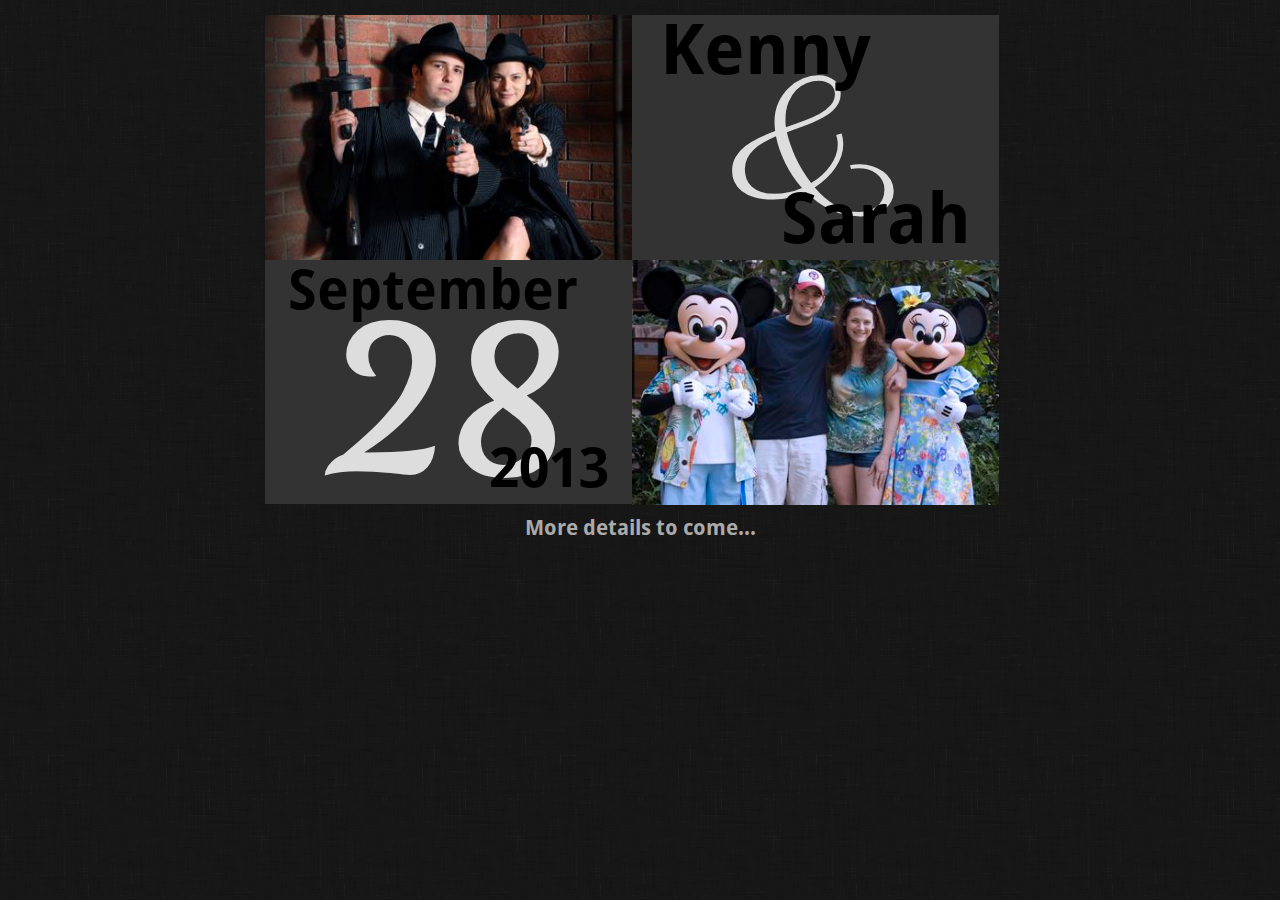
<file: index.html>
<!DOCTYPE html>
<!--[if lt IE 7]>      <html class="no-js lt-ie9 lt-ie8 lt-ie7"> <![endif]-->
<!--[if IE 7]>         <html class="no-js lt-ie9 lt-ie8"> <![endif]-->
<!--[if IE 8]>         <html class="no-js lt-ie9"> <![endif]-->
<!--[if gt IE 8]><!--> <html class="no-js"> <!--<![endif]-->
	<head>
		<meta charset="utf-8">
		<meta http-equiv="X-UA-Compatible" content="IE=edge,chrome=1">
		<title>Kenny and Sarah's Wedding Page</title>
		<meta name="description" content="">
		<meta name="viewport" content="width=device-width, initial-scale=1.0">
		<link rel="stylesheet" href="css/normalize.css">
		<link rel="stylesheet" href="css/main.css">
		<link rel="stylesheet" href="css/vendor/bootstrap/bootstrap.css">
		<!--<link rel="stylesheet" href="css/vendor/bootstrap/bootstrap-responsive.css">-->
		<script src="js/vendor/modernizr-2.6.2.min.js"></script>
		<script src="js/vendor/bootstrap/bootstrap.js"></script>
	</head>
	<body>
		<!--[if lt IE 7]>
			<p class="chromeframe">You are using an <strong>outdated</strong> browser. Please <a href="http://browsehappy.com/">upgrade your browser</a> or <a href="http://www.google.com/chromeframe/?redirect=true">activate Google Chrome Frame</a> to improve your experience.</p>
		<![endif]-->

		<div class="text-center container-fluid main-container no-margin">
			<div class="row-fluid">
				<div class="square span6" style="background: black;">
					<img src="img/i1.jpg">
				</div>
				<div class="square span6" style="background: #333;">
					<div class="kenny text-left">Kenny</div>
					<div class="ampersand text-center">&amp;</div>
					<div class="sarah text-right">Sarah</div>
				</div>
			</div>
			<div class="row-fluid">
				<div class="square span6" style="background: #333;">
					<div class="month text-left">September</div>
					<div class="day text-center">28</div>
					<div class="year text-right">2013</div>
					<!--<img class="calendar" src="img/calendar.png" title="Saturday, September 28, 2013" />-->
				</div>
				<div class="square span6" style="background: black;">
					<img src="img/i2.jpg"></div>
			</div>
			<div class="details-coming text-center">More details to come...</div>
		</div>


		<script src="//ajax.googleapis.com/ajax/libs/jquery/1.9.0/jquery.min.js"></script>
		<script>window.jQuery || document.write('<script src="js/vendor/jquery-1.9.0.min.js"><\/script>')</script>
		<script src="js/plugins.js"></script>
		<script src="js/main.js"></script>

	</body>
</html>
</file>
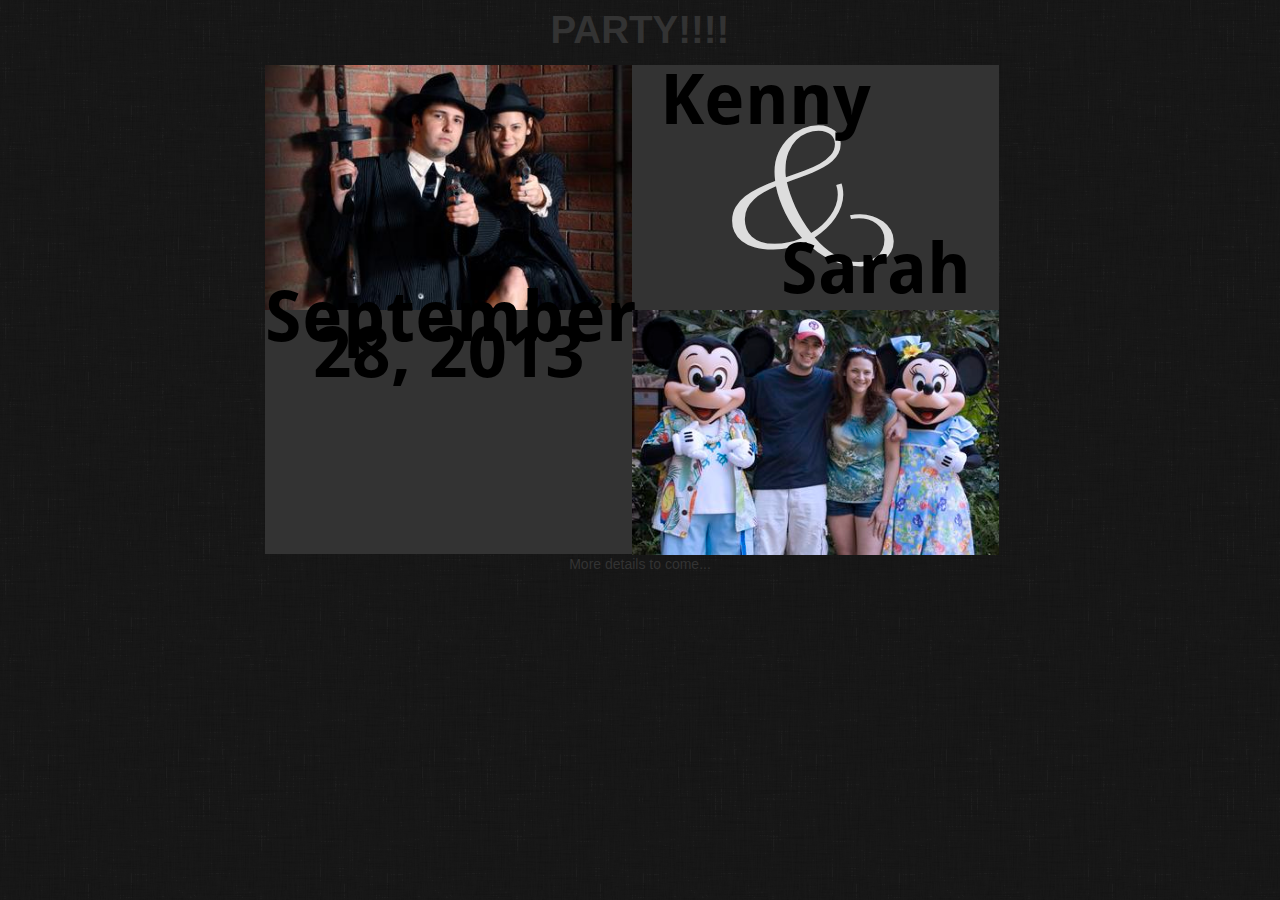
<file: index2.html>
<!DOCTYPE html>
<!--[if lt IE 7]>      <html class="no-js lt-ie9 lt-ie8 lt-ie7"> <![endif]-->
<!--[if IE 7]>         <html class="no-js lt-ie9 lt-ie8"> <![endif]-->
<!--[if IE 8]>         <html class="no-js lt-ie9"> <![endif]-->
<!--[if gt IE 8]><!--> <html class="no-js"> <!--<![endif]-->
	<head>
		<meta charset="utf-8">
		<meta http-equiv="X-UA-Compatible" content="IE=edge,chrome=1">
		<title></title>
		<meta name="description" content="">
		<meta name="viewport" content="width=device-width, initial-scale=1.0">
		<link rel="stylesheet" href="css/normalize.css">
		<link rel="stylesheet" href="css/main.css">
		<link rel="stylesheet" href="css/vendor/bootstrap/bootstrap.css">
		<!--<link rel="stylesheet" href="css/vendor/bootstrap/bootstrap-responsive.css">-->
		<script src="js/vendor/modernizr-2.6.2.min.js"></script>
		<script src="js/vendor/bootstrap/bootstrap.js"></script>
	</head>
	<body>
		<!--[if lt IE 7]>
			<p class="chromeframe">You are using an <strong>outdated</strong> browser. Please <a href="http://browsehappy.com/">upgrade your browser</a> or <a href="http://www.google.com/chromeframe/?redirect=true">activate Google Chrome Frame</a> to improve your experience.</p>
		<![endif]-->
		
		<H1 class="page-title text-center">PARTY!!!!</H1>

		<div class="text-center container-fluid main-container no-margin">
			<div class="row-fluid">
				<div class="square span6" style="background: black;">
					<img src="img/i1.jpg">
				</div>
				<div class="square span6" style="background: #333;">
					<div class="kenny text-left">Kenny</div>
					<div class="sarah text-right">Sarah</div>
					<div class="ampersand text-center">&amp;</div>
				</div>
			</div>
			<div class="row-fluid">
				<div class="square span6" style="background: #333;">
					<span class="date text-center">September 28, 2013</span>
				</div>
				<div class="square span6" style="background: black;">
					<img src="img/i2.jpg"></div>
			</div>
			<span class="text-center">More details to come...</span>
		</div>


		<script src="//ajax.googleapis.com/ajax/libs/jquery/1.9.0/jquery.min.js"></script>
		<script>window.jQuery || document.write('<script src="js/vendor/jquery-1.9.0.min.js"><\/script>')</script>
		<script src="js/plugins.js"></script>
		<script src="js/main.js"></script>

	</body>
</html>
</file>
<file: css/main.css>
/*
 * HTML5 Boilerplate
 *
 * What follows is the result of much research on cross-browser styling.
 * Credit left inline and big thanks to Nicolas Gallagher, Jonathan Neal,
 * Kroc Camen, and the H5BP dev community and team.
 */

/* ==========================================================================
   Base styles: opinionated defaults
   ========================================================================== */

html,
button,
input,
select,
textarea {
    color: #222;
}

body {
    font-size: 1em;
    line-height: 1.4;
}

/*
 * Remove text-shadow in selection highlight: h5bp.com/i
 * These selection rule sets have to be separate.
 * Customize the background color to match your design.
 */

::-moz-selection {
    background: #b3d4fc;
    text-shadow: none;
}

::selection {
    background: #b3d4fc;
    text-shadow: none;
}

/*
 * A better looking default horizontal rule
 */

hr {
    display: block;
    height: 1px;
    border: 0;
    border-top: 1px solid #ccc;
    margin: 1em 0;
    padding: 0;
}

/*
 * Remove the gap between images and the bottom of their containers: h5bp.com/i/440
 */

img {
    vertical-align: middle;
}

/*
 * Remove default fieldset styles.
 */

fieldset {
    border: 0;
    margin: 0;
    padding: 0;
}

/*
 * Allow only vertical resizing of textareas.
 */

textarea {
    resize: vertical;
}

/* ==========================================================================
   Chrome Frame prompt
   ========================================================================== */

.chromeframe {
    margin: 0.2em 0;
    background: #ccc;
    color: #000;
    padding: 0.2em 0;
}

/* ==========================================================================
   Author's custom styles
   ========================================================================== */
@font-face {
  font-family: 'Droid Sans';
  font-style: normal;
  font-weight: normal;
  src: local('Droid Sans'), url(../font/Droid_Sans.ttf) format('truetype');
}

@font-face {
  font-family: 'Parisienne';
  font-style: normal;
  font-weight: 400;
  src: local('Parisienne'), local('Parisienne-Regular'), url(../font/parisienne.woff) format('woff');
}

@font-face {
  font-family: 'Merienda';
  font-style: normal;
  font-weight: 400;
  src: local('Merienda'), local('Merienda-Regular_0_wt'), url(../font/merienda.woff) format('woff');
}

body {
    background: url(../img/stressed_linen.png);
}

.page-title {
}

.main-container {
    max-width: 750px;
    min-width: 475px;
    margin-left: auto;
    margin-right: auto;
    float: both;
    margin-top: 15px;
    margin-bottom: 15px;
}

.no-margin .row-fluid [class*="span"] {
    margin: 0px;
    position: relative;
}

.kenny, .month {
    position: absolute;
    top: 5px;
    left: 5px;
    margin-left: 0.33em;
    margin-top: 0.33em;
    z-index: 2;
}

.ampersand {
    position:absolute;
    top:50%;    
    left:0;
    width:100%;
    font-size: 15em;
    font-family: 'Parisienne';
    z-index: 1;
    color: #ddd;
}

.day {
    position:absolute;
    top:50%;    
    left:0;
    width:100%;
    font-size: 15em;
    font-family: 'Merienda';
    z-index: 1;
    color: #ddd;
}

.calendar {
    background: url(../img/calendar-gray-2.png) #333;
    background-repeat: no-repeat;
    background-position: center center;
    background-size: 255px 255px;
}

.sarah, .year {
    position: absolute;
    bottom: 5px;
    right: 5px;
    margin-right: 0.33em;
    margin-bottom: 0.33em;
    z-index: 2;
}

.date, .sarah, .kenny {
    font-family: 'Droid Sans';
    font-size: 5em;
    color: #000;
}

.month, .year {
    font-family: 'Droid Sans';
    font-size: 3.9em;
    color: #000;
}

.details-coming {
    font-family: 'Droid Sans';
    padding-top: 15px;
    font-size: 1.5em;
    color: #aaa;
}

@media all and (max-width:700px) {

.month, .year {
    font-size: 2.9em;
}
.day, .ampersand {
    font-size: 12em;
}

.sarah, .kenny {
    font-size: 4em;
}

}

@media all and (max-width:560px) {

.month, .year {
    font-size: 2.3em;
}
.day, .ampersand {
    font-size: 9.6em;
}

.sarah, .kenny {
    font-size: 3.2em;
}

}




/* ==========================================================================
   Helper classes
   ========================================================================== */

/*
 * Image replacement
 */

.ir {
    background-color: transparent;
    border: 0;
    overflow: hidden;
    /* IE 6/7 fallback */
    *text-indent: -9999px;
}

.ir:before {
    content: "";
    display: block;
    width: 0;
    height: 150%;
}

/*
 * Hide from both screenreaders and browsers: h5bp.com/u
 */

.hidden {
    display: none !important;
    visibility: hidden;
}

/*
 * Hide only visually, but have it available for screenreaders: h5bp.com/v
 */

.visuallyhidden {
    border: 0;
    clip: rect(0 0 0 0);
    height: 1px;
    margin: -1px;
    overflow: hidden;
    padding: 0;
    position: absolute;
    width: 1px;
}

/*
 * Extends the .visuallyhidden class to allow the element to be focusable
 * when navigated to via the keyboard: h5bp.com/p
 */

.visuallyhidden.focusable:active,
.visuallyhidden.focusable:focus {
    clip: auto;
    height: auto;
    margin: 0;
    overflow: visible;
    position: static;
    width: auto;
}

/*
 * Hide visually and from screenreaders, but maintain layout
 */

.invisible {
    visibility: hidden;
}

/*
 * Clearfix: contain floats
 *
 * For modern browsers
 * 1. The space content is one way to avoid an Opera bug when the
 *    `contenteditable` attribute is included anywhere else in the document.
 *    Otherwise it causes space to appear at the top and bottom of elements
 *    that receive the `clearfix` class.
 * 2. The use of `table` rather than `block` is only necessary if using
 *    `:before` to contain the top-margins of child elements.
 */

.clearfix:before,
.clearfix:after {
    content: " "; /* 1 */
    display: table; /* 2 */
}

.clearfix:after {
    clear: both;
}

/*
 * For IE 6/7 only
 * Include this rule to trigger hasLayout and contain floats.
 */

.clearfix {
    *zoom: 1;
}

/* ==========================================================================
   EXAMPLE Media Queries for Responsive Design.
   These examples override the primary ('mobile first') styles.
   Modify as content requires.
   ========================================================================== */

@media only screen and (min-width: 35em) {
    /* Style adjustments for viewports that meet the condition */
}

@media print,
       (-o-min-device-pixel-ratio: 5/4),
       (-webkit-min-device-pixel-ratio: 1.25),
       (min-resolution: 120dpi) {
    /* Style adjustments for high resolution devices */
}

/* ==========================================================================
   Print styles.
   Inlined to avoid required HTTP connection: h5bp.com/r
   ========================================================================== */

@media print {
    * {
        background: transparent !important;
        color: #000 !important; /* Black prints faster: h5bp.com/s */
        box-shadow: none !important;
        text-shadow: none !important;
    }

    a,
    a:visited {
        text-decoration: underline;
    }

    a[href]:after {
        content: " (" attr(href) ")";
    }

    abbr[title]:after {
        content: " (" attr(title) ")";
    }

    /*
     * Don't show links for images, or javascript/internal links
     */

    .ir a:after,
    a[href^="javascript:"]:after,
    a[href^="#"]:after {
        content: "";
    }

    pre,
    blockquote {
        border: 1px solid #999;
        page-break-inside: avoid;
    }

    thead {
        display: table-header-group; /* h5bp.com/t */
    }

    tr,
    img {
        page-break-inside: avoid;
    }

    img {
        max-width: 100% !important;
    }

    @page {
        margin: 0.5cm;
    }

    p,
    h2,
    h3 {
        orphans: 3;
        widows: 3;
    }

    h2,
    h3 {
        page-break-after: avoid;
    }
}
</file>
